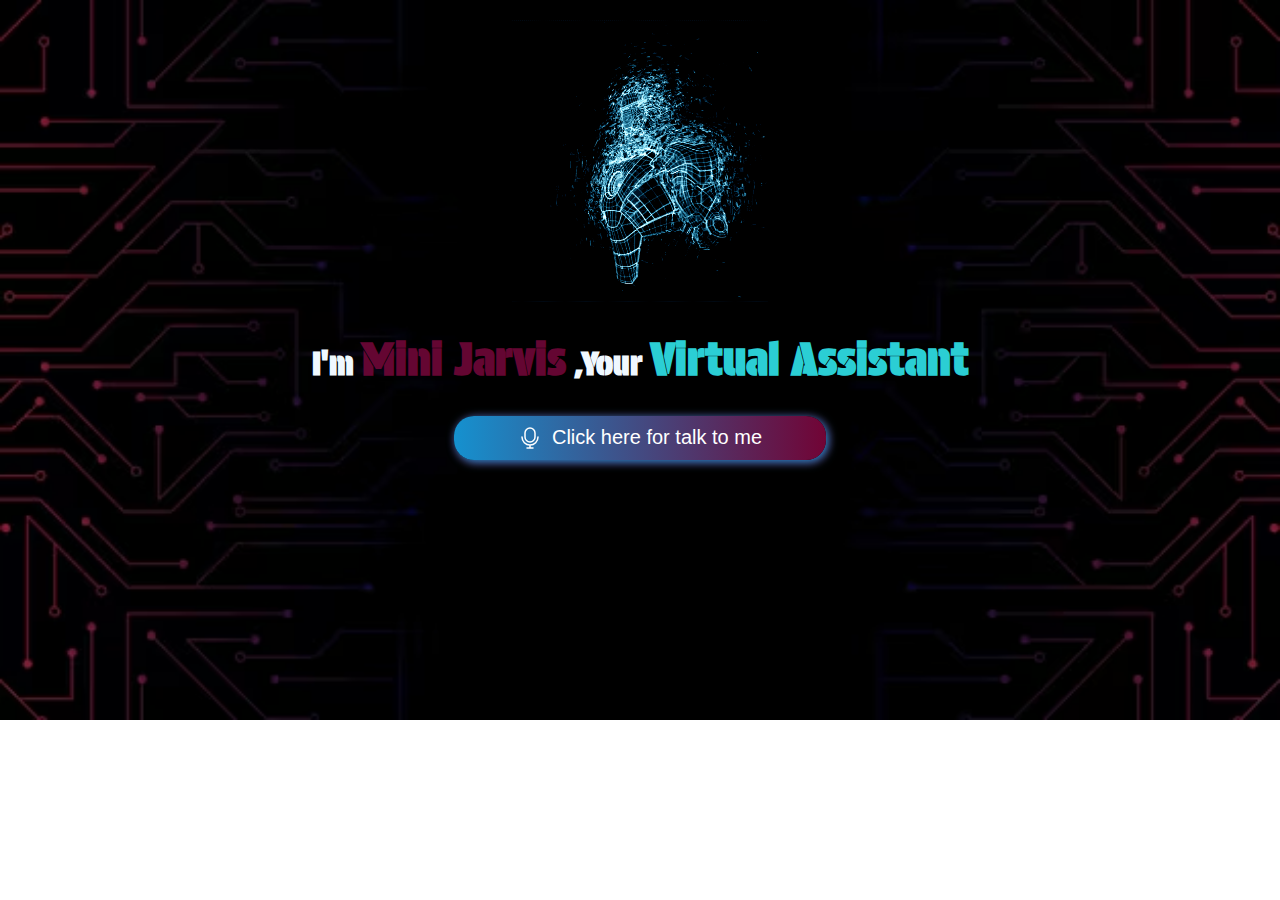
<file: index.html>
<!DOCTYPE html>
<html lang="en">
<head>
    <meta charset="UTF-8">
    <meta name="viewport" content="width=device-width, initial-scale=1.0">
    <title>Shifra,My virtual assistant</title>
  <link rel="shortcut icon" href="logo.jpg" type="image/x-icon">
  <link rel="stylesheet" href="style.css">
</head>
<body>
  <div class="main">
    <img src="ApiG.gif" alt="logo" id="logo">
    <h1>I'm <span id="name">Mini Jarvis</span>  ,Your <span id="va"> Virtual Assistant</span></h1>
    <img src="voice.gif" alt="voice" id="voice">
    <button id="btn"><img src="mic.svg" alt="mic"><span id="content"> Click here for talk to me</span> </button>
  </div>

    <script src="script.js"></script>
</body>
</html>
</file>
<file: style.css>
@import url('https://fonts.googleapis.com/css2?family=Protest+Guerrilla&display=swap');

* {
    margin: 0;
    padding: 0;
    box-sizing: border-box;
}

body {
    width: 100%;
    height: 100%;
    background: url(BgVirtual2.jpg) no-repeat;
    background-size: cover;
}

.main {
    display: flex;
    align-items: center;
    justify-content: center;
    gap: 30px;
    flex-direction: column;
    padding: 20px;
}

#logo {
    width: 20vw;
}

h1 {
    color: aliceblue;
    font-family: "Protest Guerrilla", sans-serif;
}

#name {
    color: rgb(100, 6, 50);
    font-size: 45px;
}

#va {
    color: rgb(43, 206, 212);
    font-size: 45px;
}

#voice {
    width: 100px;
    display: none;
}

/* Button styles */
#btn {
    width: 30%;
    background: linear-gradient(to right, rgb(21, 145, 207), rgb(113, 4, 53));
    padding: 10px;
    display: flex;
    align-items: center;
    justify-content: center;
    gap: 10px;
    font-size: 20px;
    border-radius: 20px;
    color: white;
    box-shadow: 2px 2px 10px rgb(21, 145, 207), 2px 2px 10px rgb(121, 4, 58);
    border: none;
    transition: all 0.5s;
    cursor: pointer;
}

#btn:hover {
    box-shadow: 2px 2px 20px rgb(21, 145, 207), 2px 2px 20px rgb(201, 41, 116);
    letter-spacing: 2px;
}

/* Responsive Design */
@media only screen and (max-width: 1200px) {
    /* For large screens (tablets, smaller desktops) */
    .main {
        flex-direction: row;
        gap: 20px;
    }

    #logo {
        width: 15vw;
    }

    h1 {
        font-size: 35px;
    }

    #name, #va {
        font-size: 40px;
    }

    #btn {
        width: 25%;
        font-size: 18px;
    }
}

@media only screen and (max-width: 768px) {
    /* For tablets or medium devices */
    .main {
        flex-direction: column;
        padding: 10px;
    }

    #logo {
        width: 25vw;
    }

    h1 {
        font-size: 28px;
    }

    #name, #va {
        font-size: 35px;
    }

    #btn {
        width: 50%;
        font-size: 16px;
        padding: 8px;
    }
}

@media only screen and (max-width: 480px) {
    /* For small devices (mobile phones) */
    .main {
        flex-direction: column;
        padding: 5px;
    }

    #logo {
        width: 40vw;
    }

    h1 {
        font-size: 22px;
    }

    #name, #va {
        font-size: 28px;
    }

    #btn {
        width: 70%;
        font-size: 14px;
        padding: 6px;
    }
}
</file>
